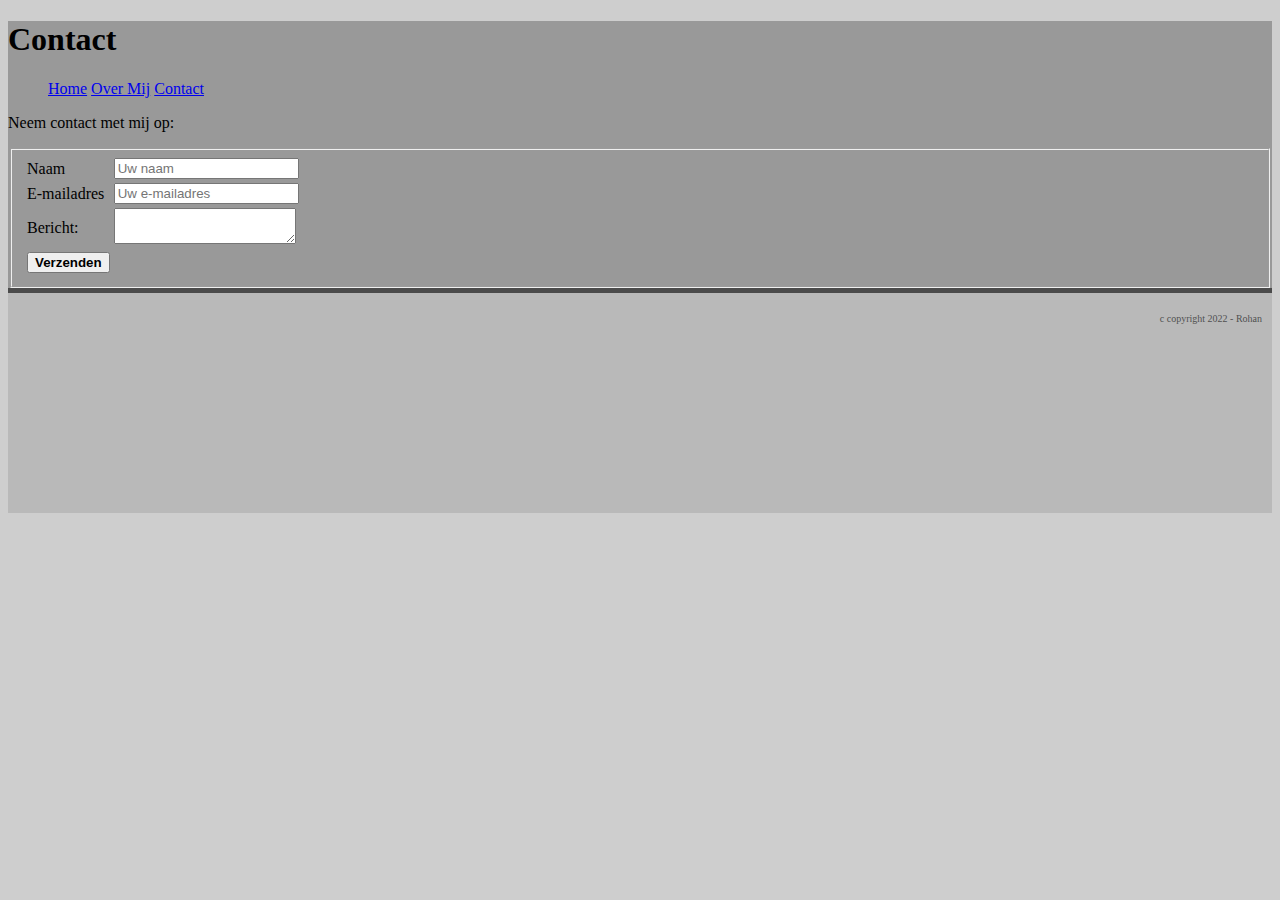
<file: Huiswerk 22:23/contact.html>
<!DOCTYPE html>
<html>
  <head>
    <meta charset="utf-8">
    <meta name="viewport" content="width=device-width, initial-scale=1">
        <title>Homepage</title>
        <link href="https://cdn.jsdelivr.net/npm/bootstrap@5.2.3/dist/css/bootstrap.min.css" rel="stylesheet" integrity="sha384-rbsA2VBKQhggwzxH7pPCaAqO46MgnOM80zW1RWuH61DGLwZJEdK2Kadq2F9CUG65" crossorigin="anonymous">
        <link rel="stylesheet" href="CSS/Style.css"/>
  </head>
    <body>
      <div class="container-sm">
      <header>
        <H1>Contact</H1>
        <ul>
          <a href="index.html" button type="button" class="btn btn-link">Home</a>
          <a href="overmij.html" button type="button" class="btn btn-link">Over Mij</a>
          <a href="contact.html" button type="button" class="btn btn-link">Contact</a>
        </ul>
      </header>
            <p>Neem contact met mij op: </p>
            <form method="post" action="BewaarInformatie.php">
            <fieldset>
                <table>
                  <tbody>
                  <tr>
                    <td> Naam </td>
                    <td> <input type="text" name="naam" placeholder="Uw naam"> </td>
                  </tr>
                  <tr>
                    <td> E-mailadres </td>
                    <td> <input type="email" name="e-mailadres" placeholder="Uw e-mailadres"> </td>
                  </tr>
                  <tr>
                    <td> Bericht: </td>
                    <td><textarea name="Bericht" maxlenght="1500">
                    </textarea></td>
                  </tr>
                  <tr>
                    <td> <button type="submit" name="Verzendknop">
                    <b> Verzenden </b> </button> </td>
                  </tr>
                </tbody>
              </table>
            </fieldset>
            </form>
          <footer>
            <p class="p2"> c copyright 2022 - Rohan </p>
          </footer>
          <script src="https://cdn.jsdelivr.net/npm/bootstrap@5.2.3/dist/js/bootstrap.bundle.min.js" integrity="sha384-kenU1KFdBIe4zVF0s0G1M5b4hcpxyD9F7jL+jjXkk+Q2h455rYXK/7HAuoJl+0I4" crossorigin="anonymous"></script>
          </div>
    </body>
</html>
</file>
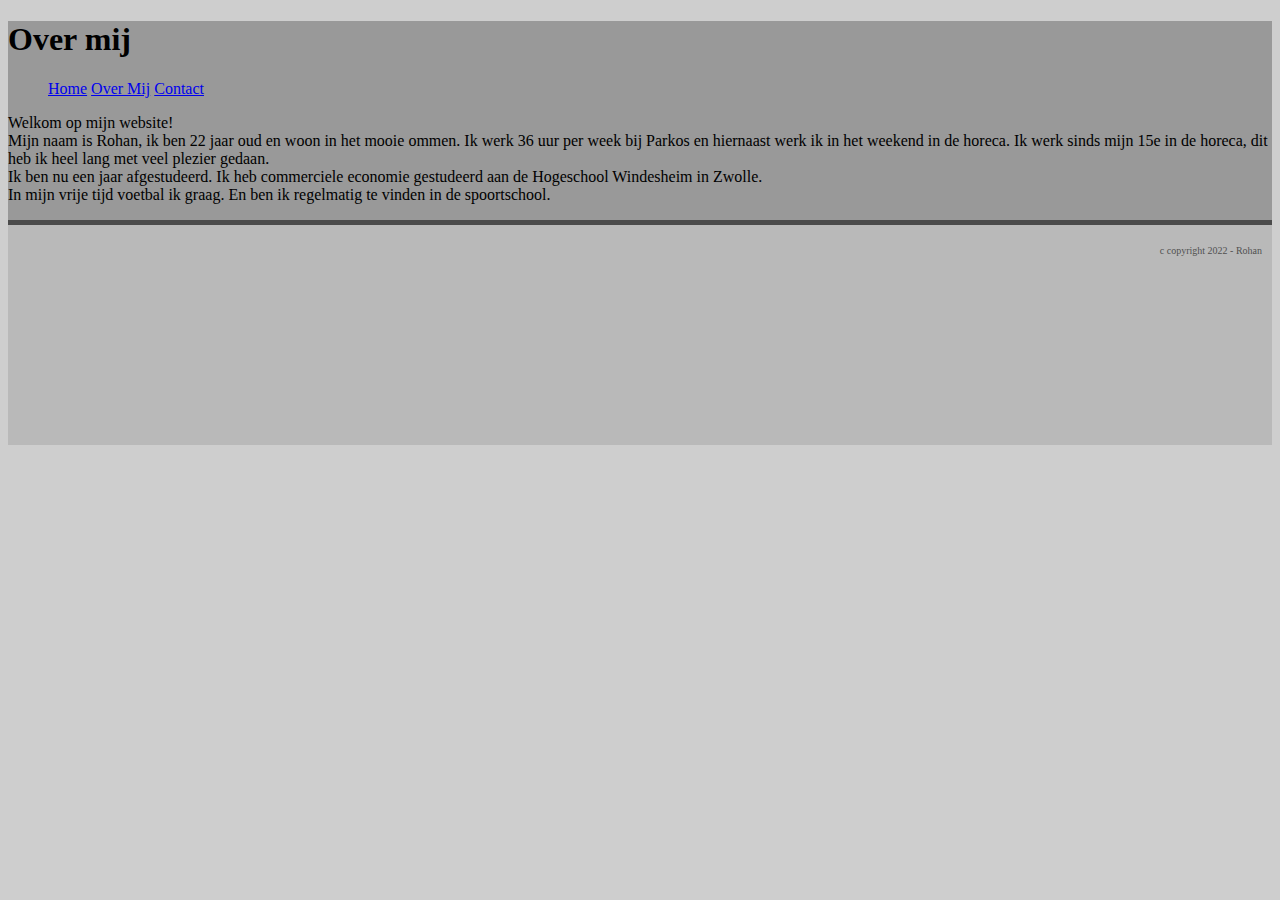
<file: Huiswerk 22:23/overmij.html>
<!DOCTYPE html>
<html>
  <head>
    <meta charset="utf-8">
    <meta name="viewport" content="width=device-width, initial-scale=1">
        <title>Homepage</title>
        <link href="https://cdn.jsdelivr.net/npm/bootstrap@5.2.3/dist/css/bootstrap.min.css" rel="stylesheet" integrity="sha384-rbsA2VBKQhggwzxH7pPCaAqO46MgnOM80zW1RWuH61DGLwZJEdK2Kadq2F9CUG65" crossorigin="anonymous">
        <link rel="stylesheet" href="CSS/Style.css"/>
  </head>
    <body>
      <div class="container-sm">
      <header>
        <H1>Over mij</H1>
        <ul>
          <a href="index.html" button type="button" class="btn btn-link">Home</a>
          <a href="overmij.html" button type="button" class="btn btn-link">Over Mij</a>
          <a href="contact.html" button type="button" class="btn btn-link">Contact</a>
        </ul>
      </header>
            <p>Welkom op mijn website! <br>
            Mijn naam is Rohan, ik ben 22 jaar oud en woon in het mooie ommen. Ik werk 36 uur per week bij Parkos en hiernaast werk ik in het weekend in de horeca. Ik werk sinds mijn 15e in de horeca, dit heb ik heel lang met veel plezier gedaan. <br>
            Ik ben nu een jaar afgestudeerd. Ik heb commerciele economie gestudeerd aan de Hogeschool Windesheim in Zwolle.<br>
            In mijn vrije tijd voetbal ik graag. En ben ik regelmatig te vinden in de spoortschool.  </p>
          <footer>
            <p class="p2"> c copyright 2022 - Rohan </p>
          </footer>
          <script src="https://cdn.jsdelivr.net/npm/bootstrap@5.2.3/dist/js/bootstrap.bundle.min.js" integrity="sha384-kenU1KFdBIe4zVF0s0G1M5b4hcpxyD9F7jL+jjXkk+Q2h455rYXK/7HAuoJl+0I4" crossorigin="anonymous"></script>
          </div>
    </body>
</html>
</file>
<file: Huiswerk 22:23/CSS/Style.css>
body {
  background-color: #CECECE;
  font-family: fantasy;
}
button {
  display: inline-block;
}
.container-sm {
  background: #999999;
  height: 100%
}
footer {
    font-size: 10px;
    text-align: right;
    padding: 10px;
    height:200px;
    width:auto;
    background-color: #DADADA;
    opacity: 0.5;
    border-top-style: solid;
    border-top-width: 5px;
    border-top-color: black;
}
img {
  float: center;
}
</file>
